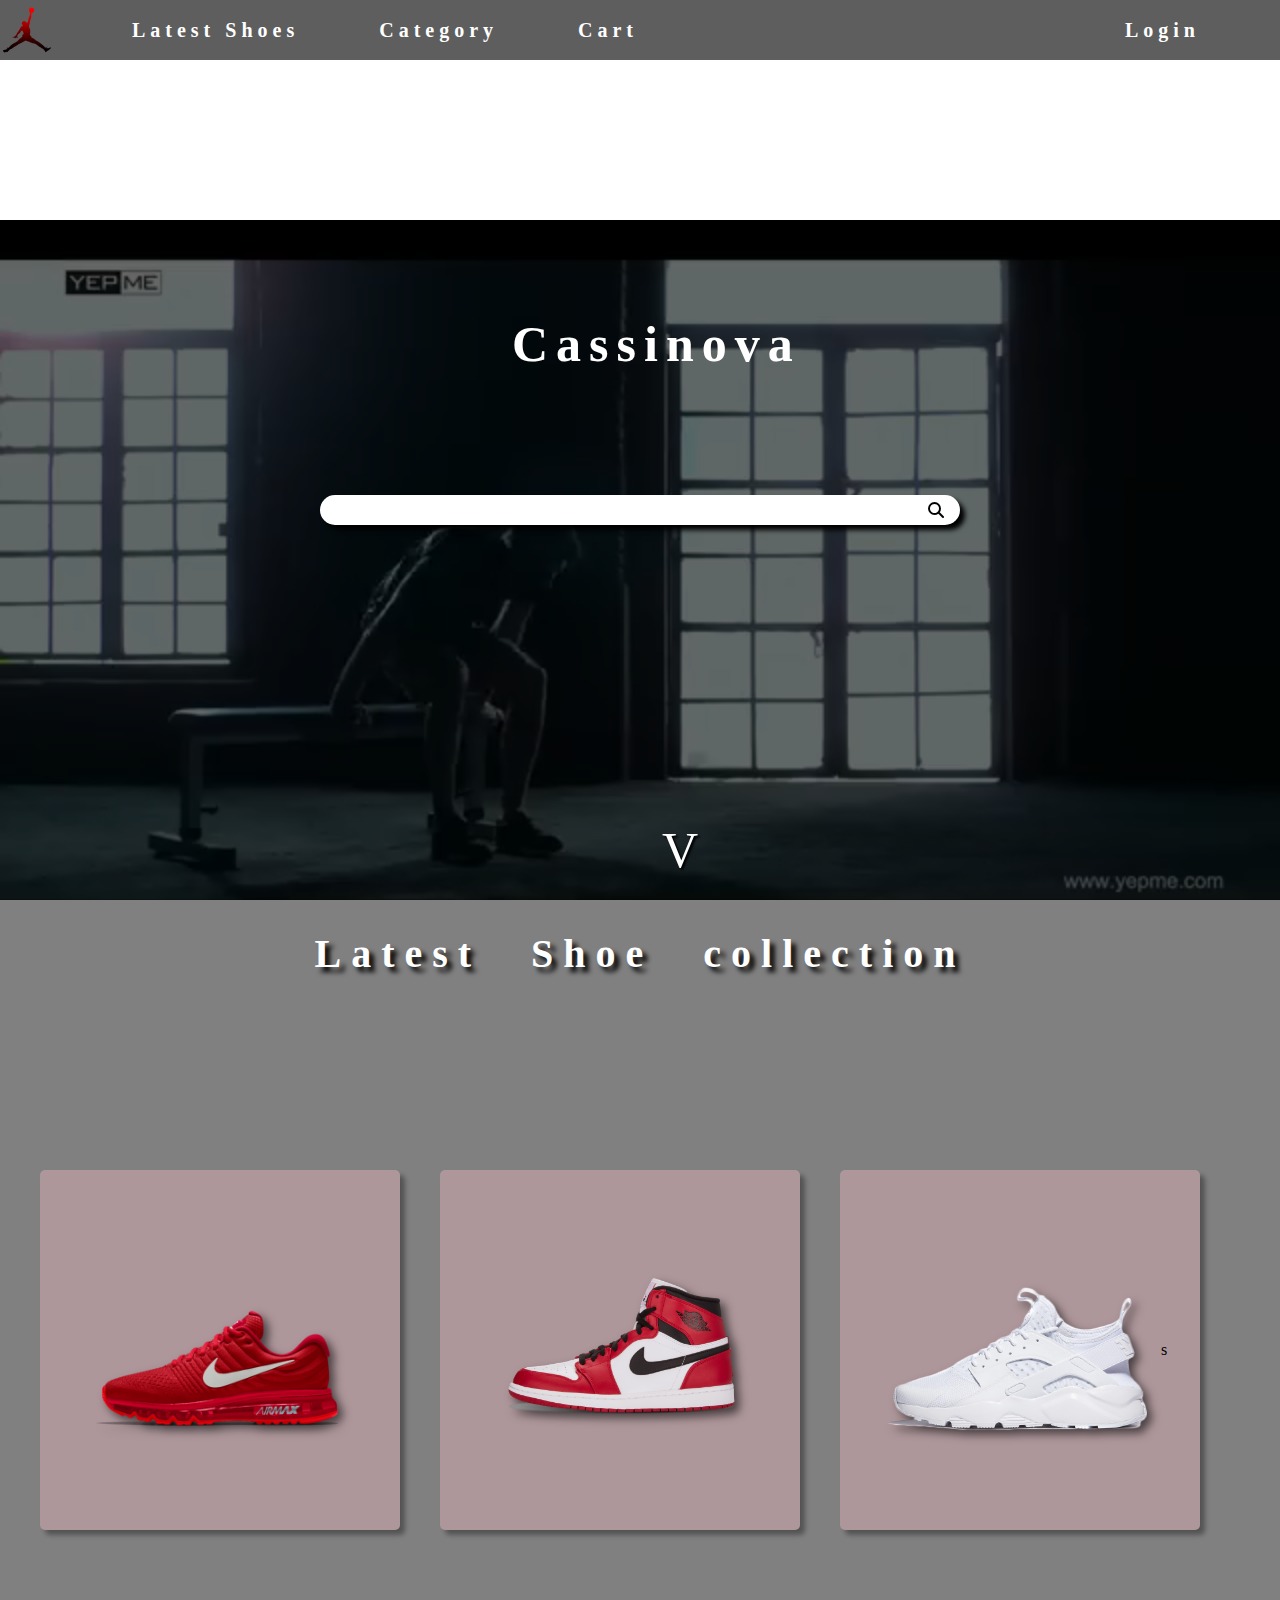
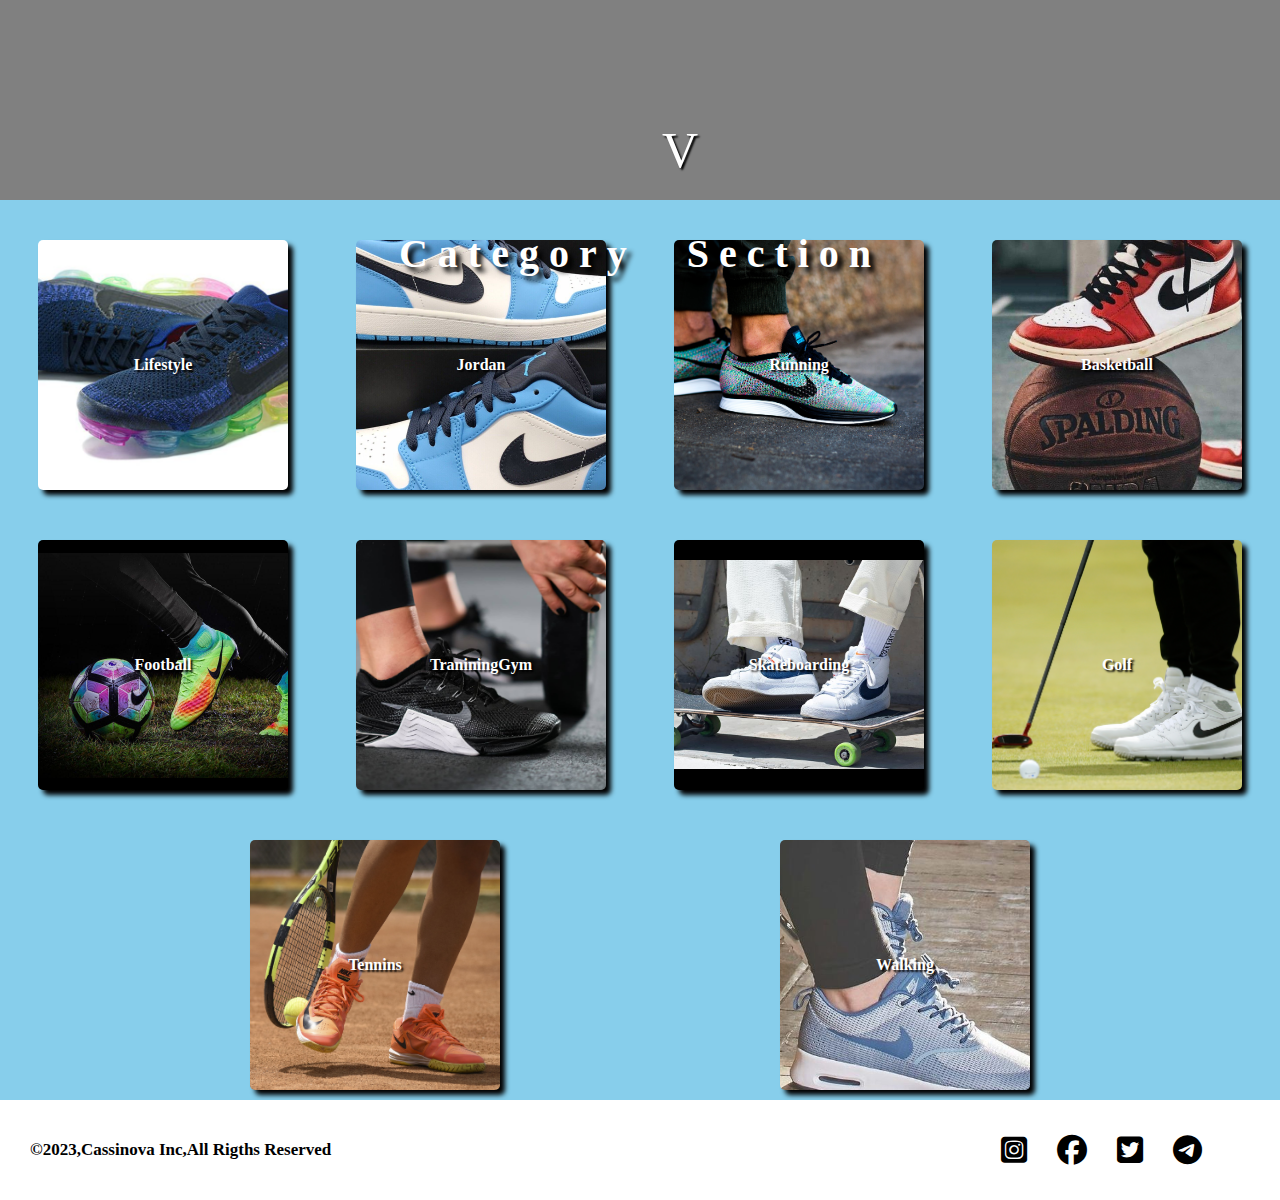
<file: index.html>
<!DOCTYPE html>
<html lang="en">
<head>
    
    <title>shoe store</title>
    <link rel="stylesheet" href="./home.css">
    <link rel="stylesheet" href="https://cdnjs.cloudflare.com/ajax/libs/font-awesome/6.4.0/css/all.min.css">
</head>
<body>
    <header>
        <video id="headervid" src="./asset/video/shoesvideo.mp4" autoplay muted loop></video>
        <div id="navbar">
            <img id="webpagelogo" src="./asset/logos/logo.png" alt="">
            <a href="#latestshoe"><h4>Latest Shoes</h4></a>
            <a href="#Categorysec"><h4>Category</h4></a>
            <h4>Cart</h4>
            <h4 id="login">Login</h4>
        </div>
            <h1 id="pagename">Cassinova</h1>
            <div id="search">
               <input type="text" id="searchid">
               <i class="fa-solid fa-magnifying-glass"></i>
            </div>
            <a href="#latestshoe"> <button id="godown">V</button></a>
    </header>
    <section id="latestshoe">
        <h1 id="Lshead">Latest Shoe collection</h1>
        <div class="shoerot" id="LSshoes1">
            <img class="LSshoe" src="./asset/image/shoes1.png" alt="">
            <h1 class="LSname">Nike Jordan 1323</h1>
            <p class="LSpara">Lorem ipsum dolor sit amet.</p>
            <h2 class="money">Rs.1000/-</h2>
            <button class="Lsbut">Buy</button>
        </div>
        <div class="shoerot" id="LSshoes2">
            <img class="LSshoe" src="./asset/image/shoes2.png" alt="">
            <h1 class="LSname">Nike Jordan 1731</h1>
            <p class="LSpara">Lorem ipsum dolor sit amet.</p>
            <h2 class="money">Rs.2500/-</h2>
            <button class="Lsbut">Buy</button>
        </div>
        <div class="shoerot" id="LSshoes3">
            <img class="LSshoe" src="./asset/image/shoes3.png" alt="">
            <h1 class="LSname">Nike Jordan 3117</h1>
            <p class="LSpara">Lorem ipsum dolor sit amet.</p>s
            <h2 class="money">Rs.7000/-</h2>
            <button class="Lsbut">Buy</button>
        </div>
        <a href="#Categorysec"><button id="godown">V</button></a>
    </section>
    <section id="Categorysec">
      <h1 id="catahead">Category Section</h1>
      <a href="./Lifestyle.html"><div class="catasec" id="Lifestyle">Lifestyle</div></a>
      <a href="./Jordan.html"><div class="catasec" id="Jordan">Jordan</div></a>
      <a href="./running.html"><div class="catasec" id="Running">Running</div></a>
     <a href="./basketballshoes.html"><div class="catasec" id="Basketball">Basketball</div></a> 
      <div class="catasec" id="Football">Football</div>
      <div class="catasec" id="TraningGym">TraniningGym</div>
      <div class="catasec" id="Skateboarding">Skateboarding</div>
      <div class="catasec" id="Golf">Golf</div>
      <div class="catasec" id="Tennins">Tennins</div>
      <div class="catasec" id="Walking">Walking</div>
    </section>
    <footer>
        <span id="copyrt">&copy;2023,Cassinova Inc,All Rigths Reserved</span>
        <i class="fa-brands fa-square-instagram"></i>
        <i class="fa-brands fa-facebook"></i>
        <i class="fa-brands fa-square-twitter"></i>
        <i class="fa-brands fa-telegram"></i>
    </footer>
</body>
</html>
</file>
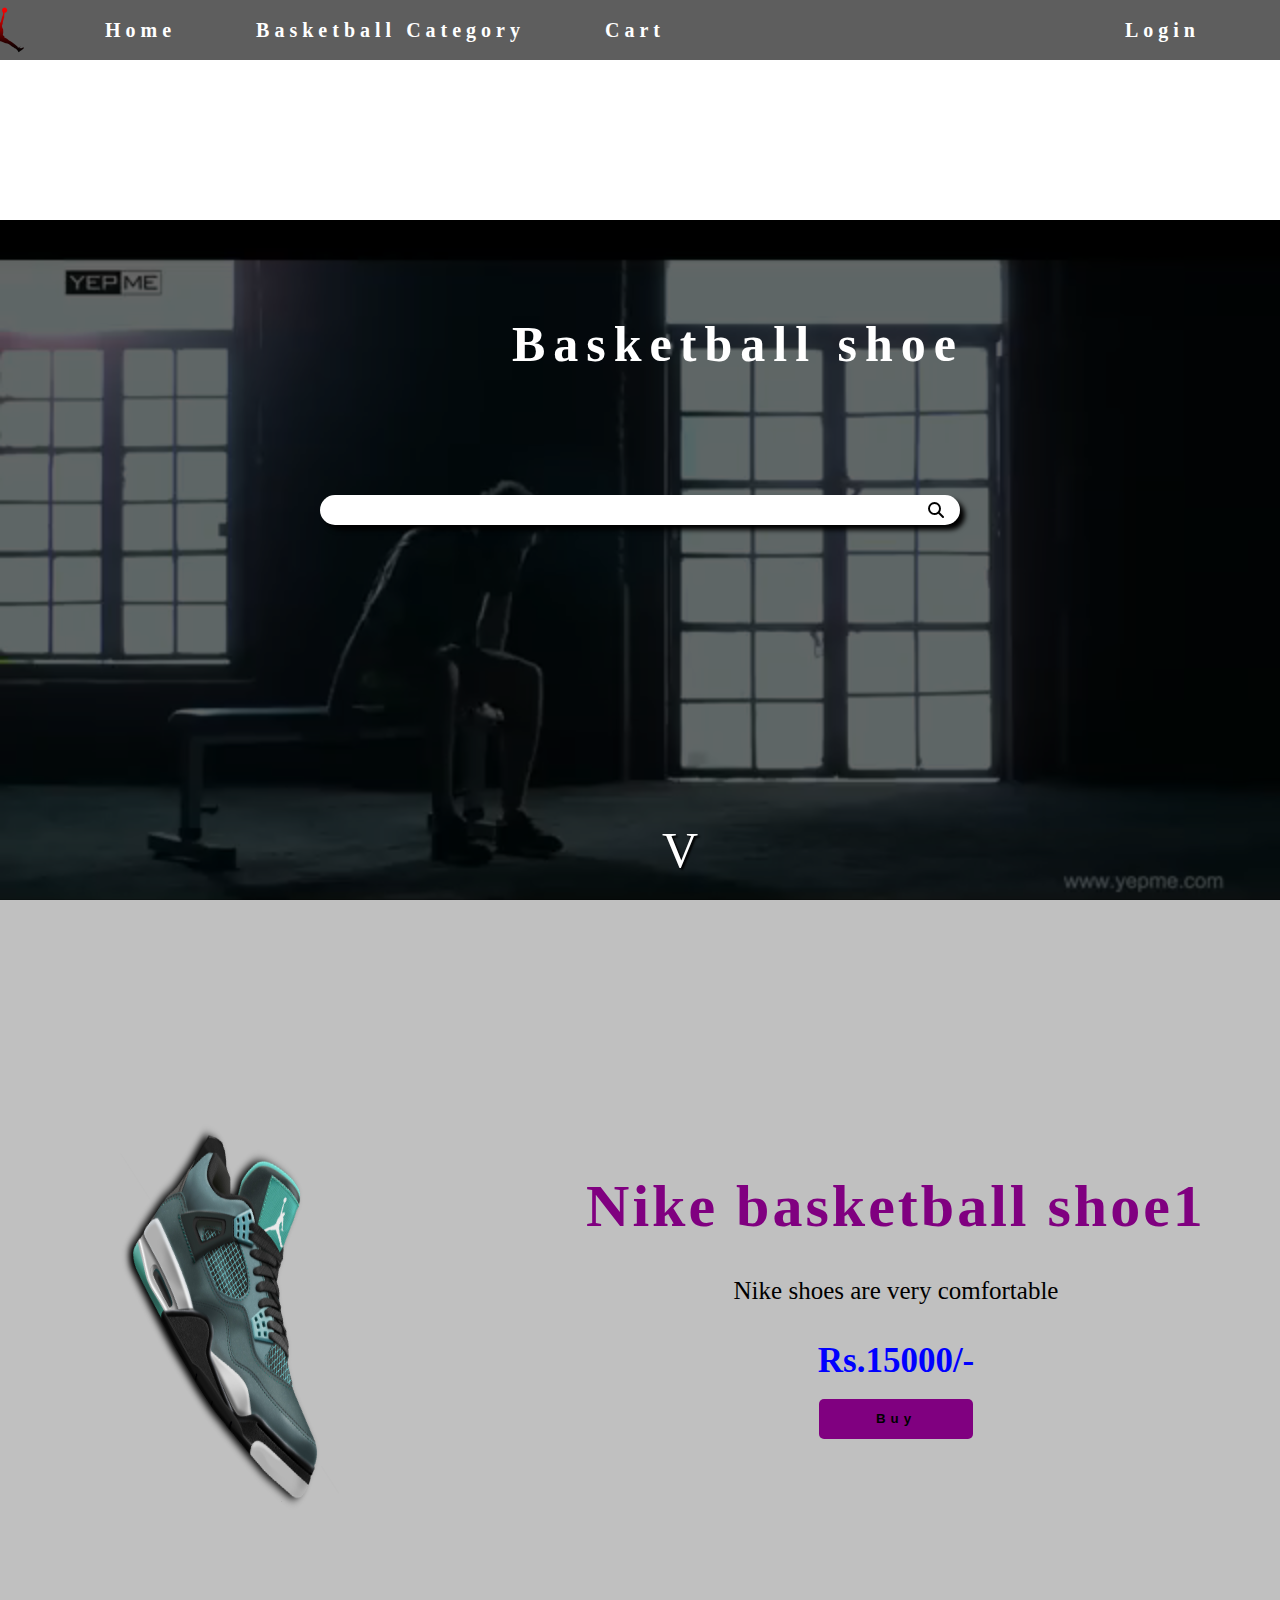
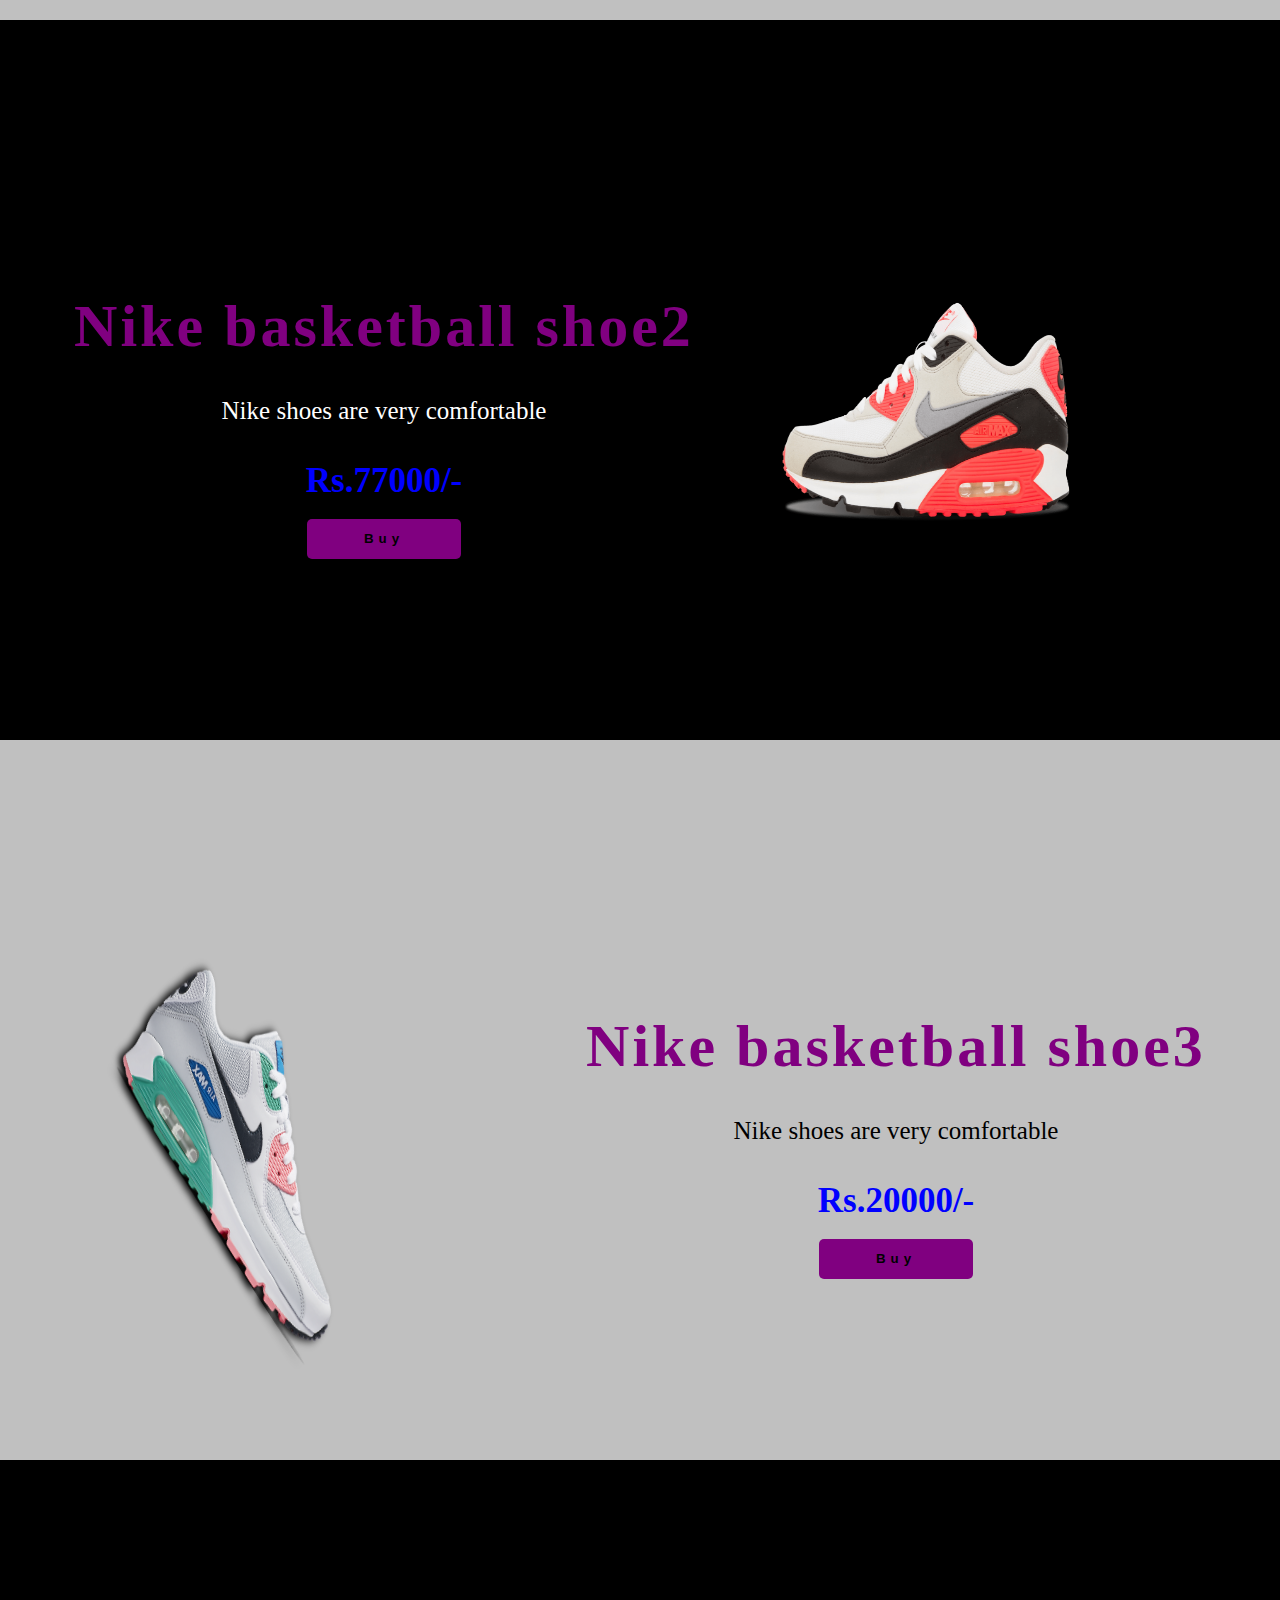
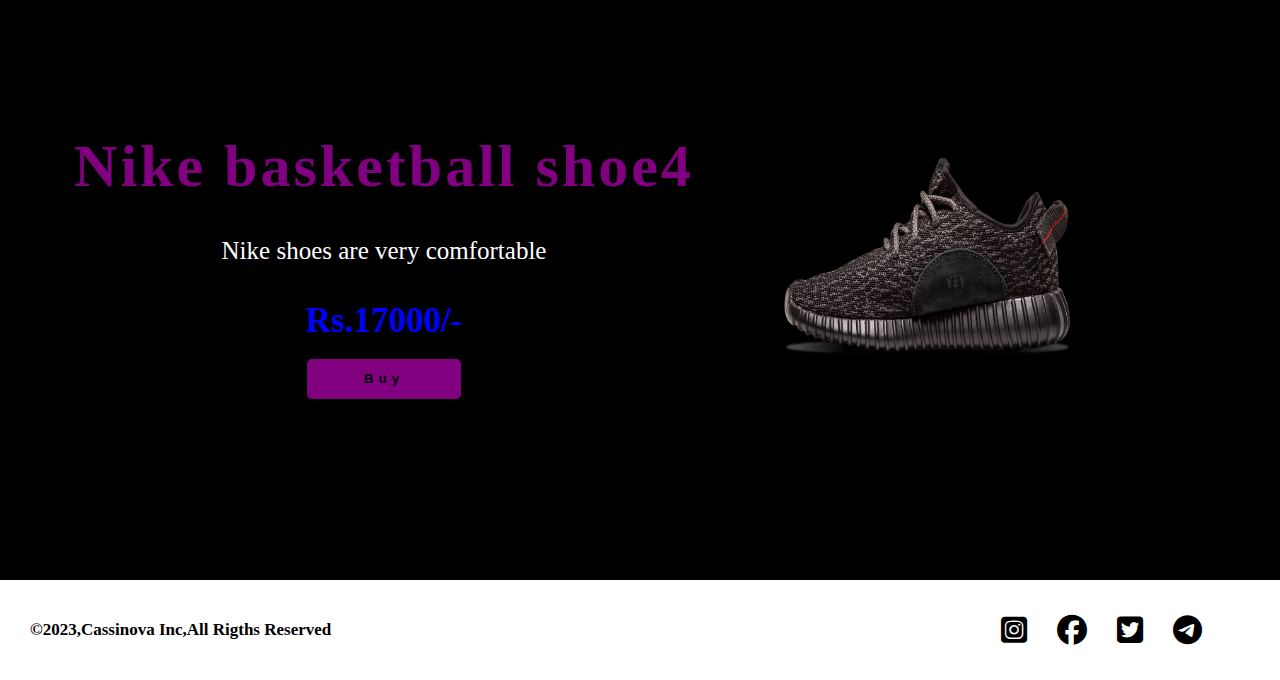
<file: basketballshoes.html>
<!DOCTYPE html>
<html lang="en">
<head>
    
    <title>Basketball shoes</title>
    <link rel="stylesheet" href="./basketballshoes.css">
    <link rel="stylesheet" href="./home.css">
    <link rel="stylesheet" href="https://cdnjs.cloudflare.com/ajax/libs/font-awesome/6.4.0/css/all.min.css">
</head>
<body>
    <header> <video id="headervid" src="./asset/video/shoesvideo.mp4" autoplay muted loop></video>
        <div id="navbar">
            <img id="webpagelogo" src="./asset/logos/logo.png" alt="">
            <a href="./index.html"><h4>Home</h4></a>
            <a href="#leftshoesec"><h4>Basketball Category</h4></a>
            <h4>Cart</h4>
            <h4 id="login">Login</h4>
        </div> 
        <h1 id="pagename">Basketball shoe</h1>
        <div id="search">
            <input type="text" id="searchid">
            <i class="fa-solid fa-magnifying-glass"></i>
        </div>
        <a href="#leftshoesec"><button id="godown">V</button></a>
    </header>
    <section id="Basketballsec">
        <section id="leftshoesec">
            <img class="shoeimg" src="./asset/image/basketball1.png" alt="">
            <div id="spec">
                <h1 class="shoename">Nike basketball shoe1</h1><br><br>
                <p class="shoepara"> Nike shoes are very comfortable</p><br><br>
                <h2 class="shoeprize">Rs.15000/-</h2><br>
                <input class="button" type="button" value="Buy">
            </div>
        </section>
        <section id="rightshoesec" class="jor">
            
            <div id="spec">
                <h1 class="shoename">Nike basketball shoe2</h1><br><br>
                <p class="shoepara" id="rightpara"> Nike shoes are very comfortable</p><br><br>
                <h2 class="shoeprize">Rs.77000/-</h2><br>
                <input class="button" type="button" value="Buy">
            </div>
            <img class="shoeimg" src="./asset/image/bas2.png" id="rightshoe1">
        </section>
        <section id="leftshoesec2" class="jor">
            <img class="shoeimg" src="./asset/image/bas3.png" alt="">
            <div id="spec">
                <h1 class="shoename">Nike basketball shoe3</h1><br><br>
                <p class="shoepara"> Nike shoes are very comfortable</p><br><br>
                <h2 class="shoeprize">Rs.20000/-</h2><br>
                <input class="button" type="button" value="Buy">
            </div>
        </section>
        <section id="rightshoesec2" class="jor">
            
            <div id="spec">
                <h1 class="shoename">Nike basketball shoe4</h1><br><br>
                <p class="shoepara" id="rightpara"> Nike shoes are very comfortable</p><br><br>
                <h2 class="shoeprize">Rs.17000/-</h2><br>
                <input class="button" type="button" value="Buy">
            </div>
            <img class="shoeimg" src="./asset/image/bas4.png" id="rightshoe1">
        </section>
    </section>
    <footer>
        <span id="copyrt">&copy;2023,Cassinova Inc,All Rigths Reserved</span>
        <i class="fa-brands fa-square-instagram"></i>
        <i class="fa-brands fa-facebook"></i>
        <i class="fa-brands fa-square-twitter"></i>
        <i class="fa-brands fa-telegram"></i>
    </footer>
</body>
</html>
</file>
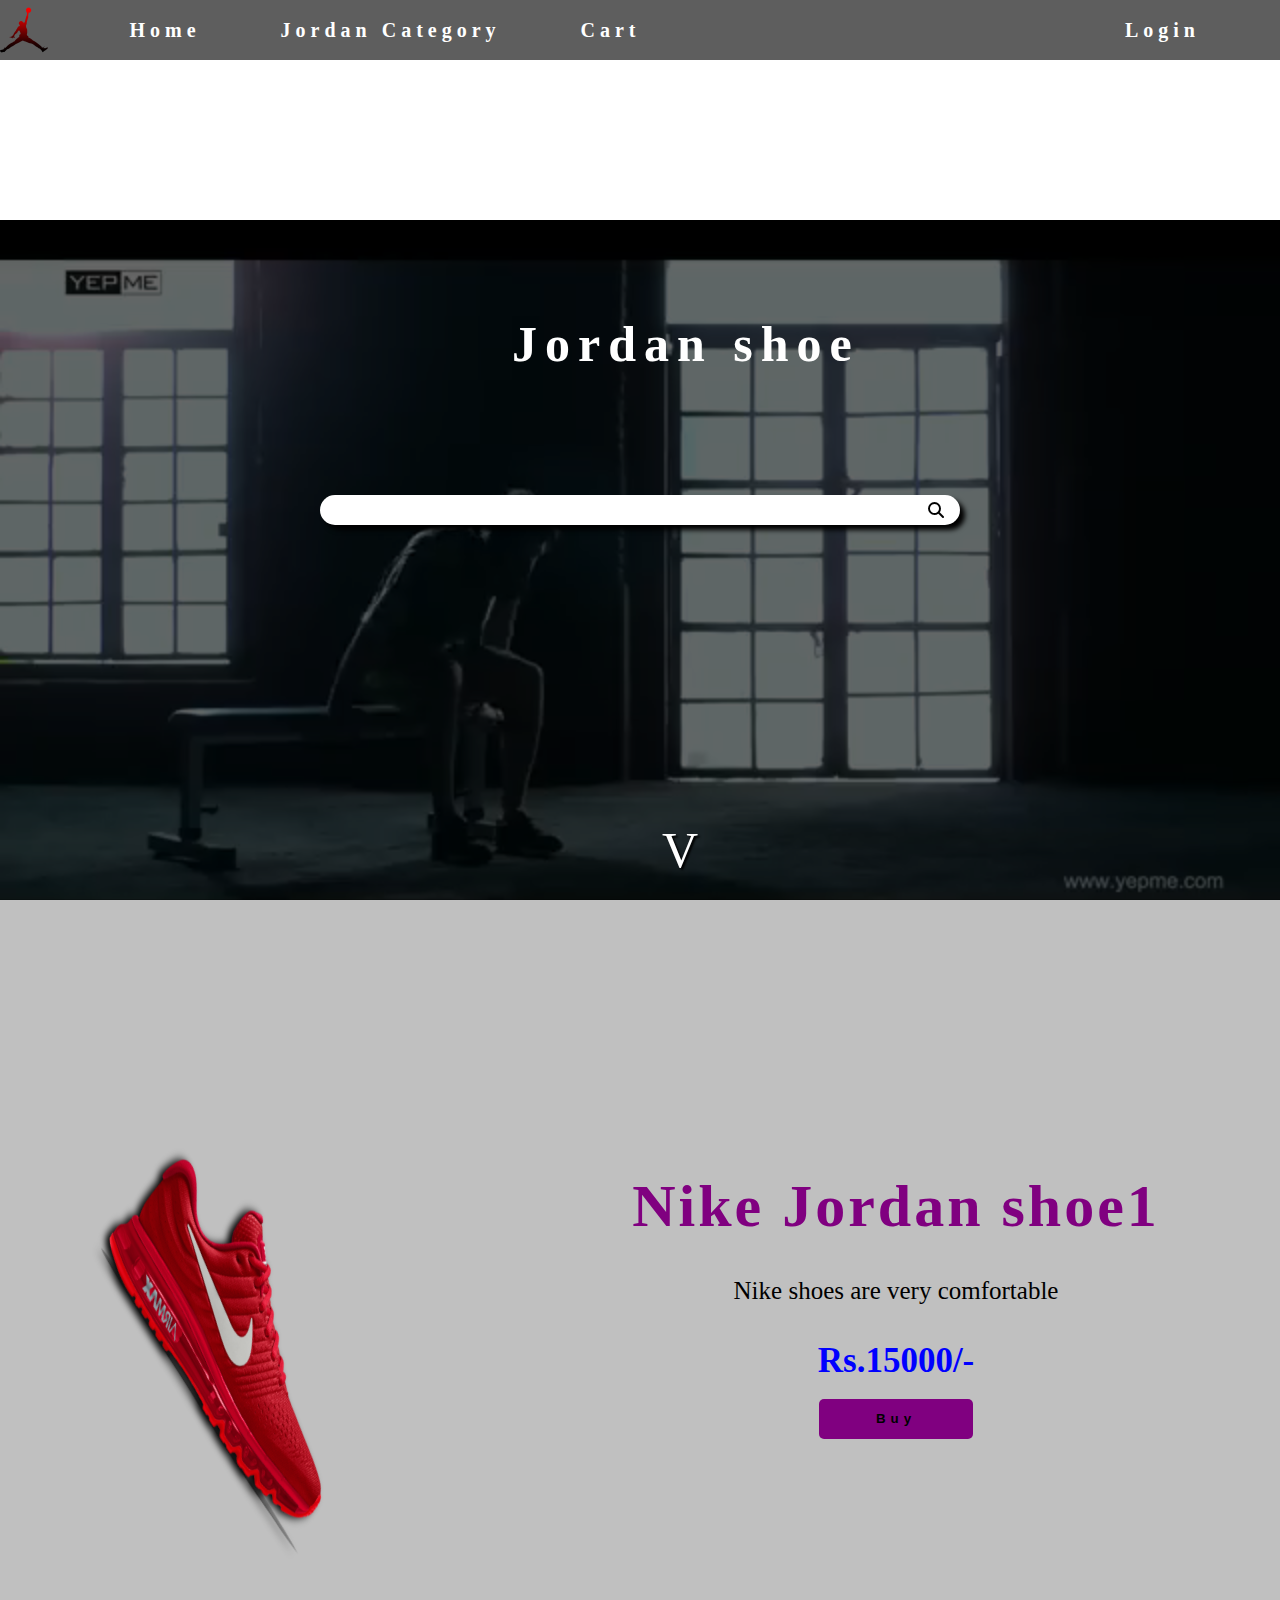
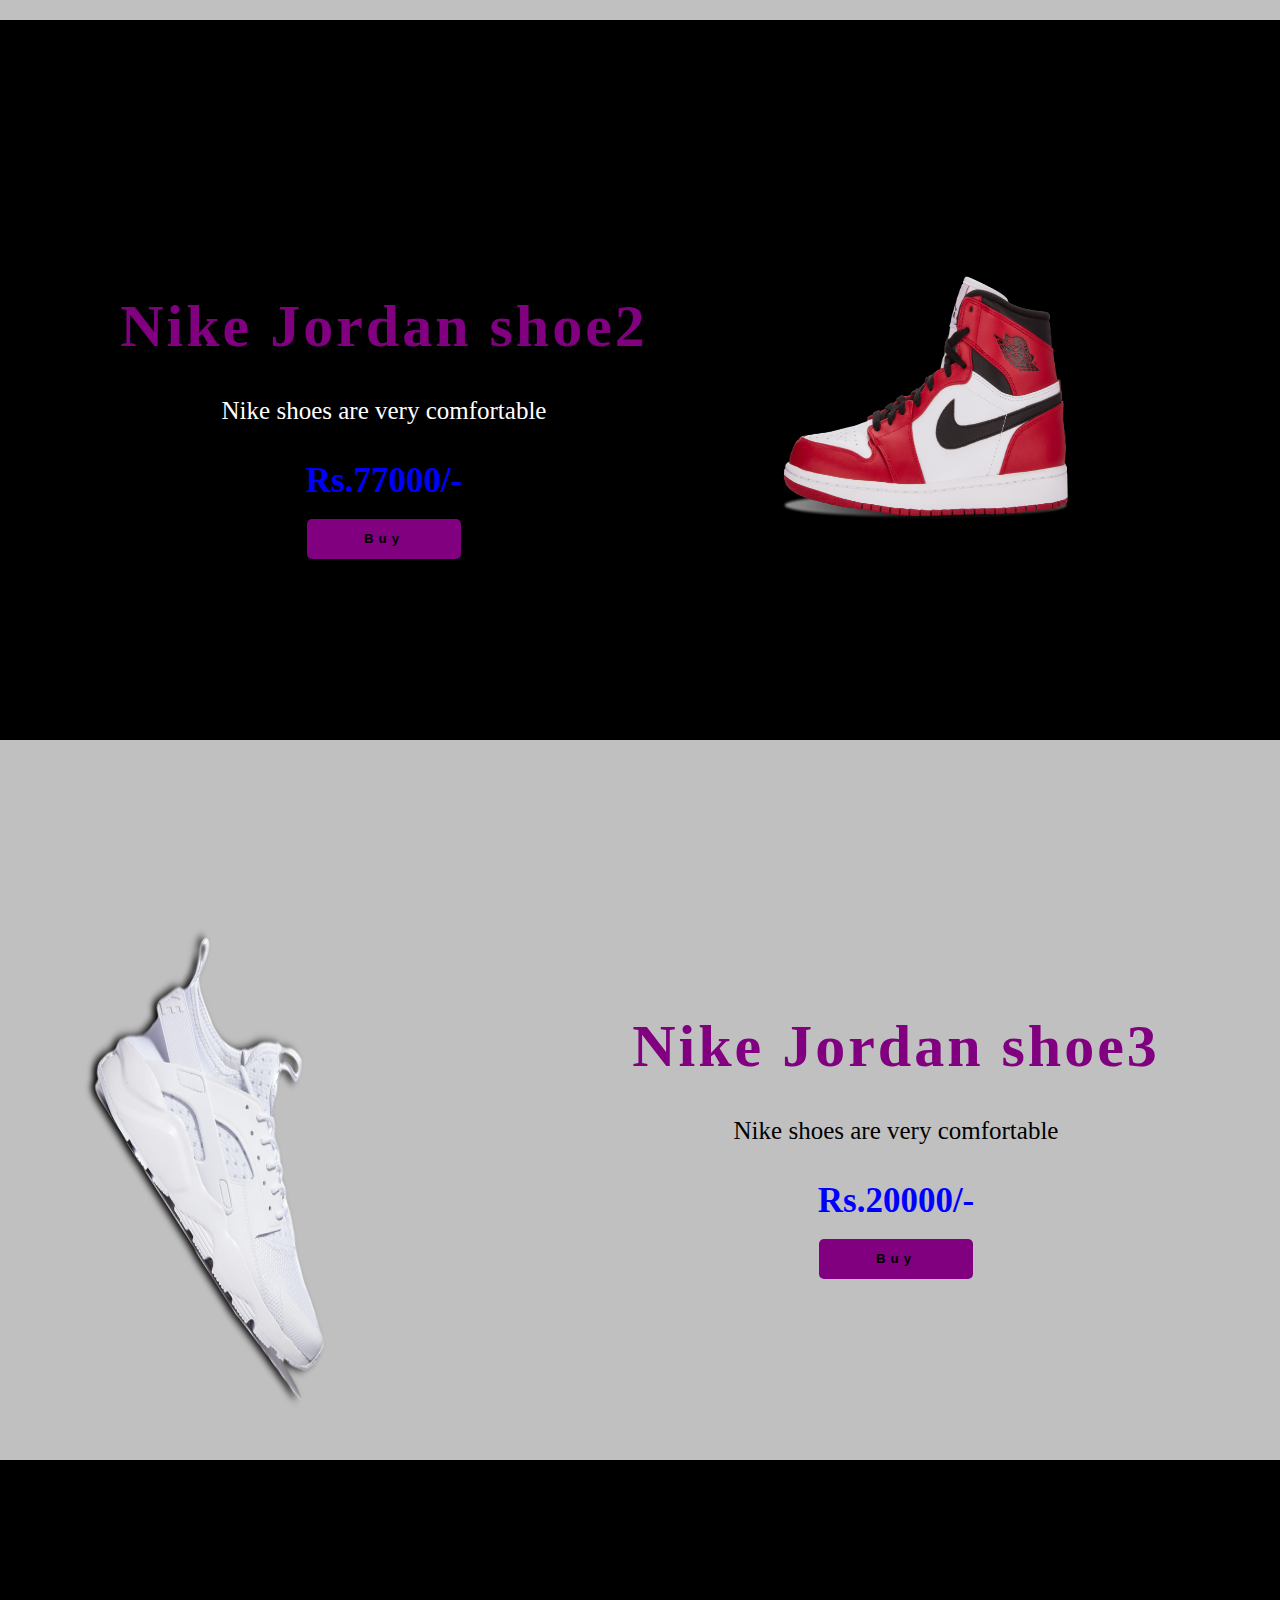
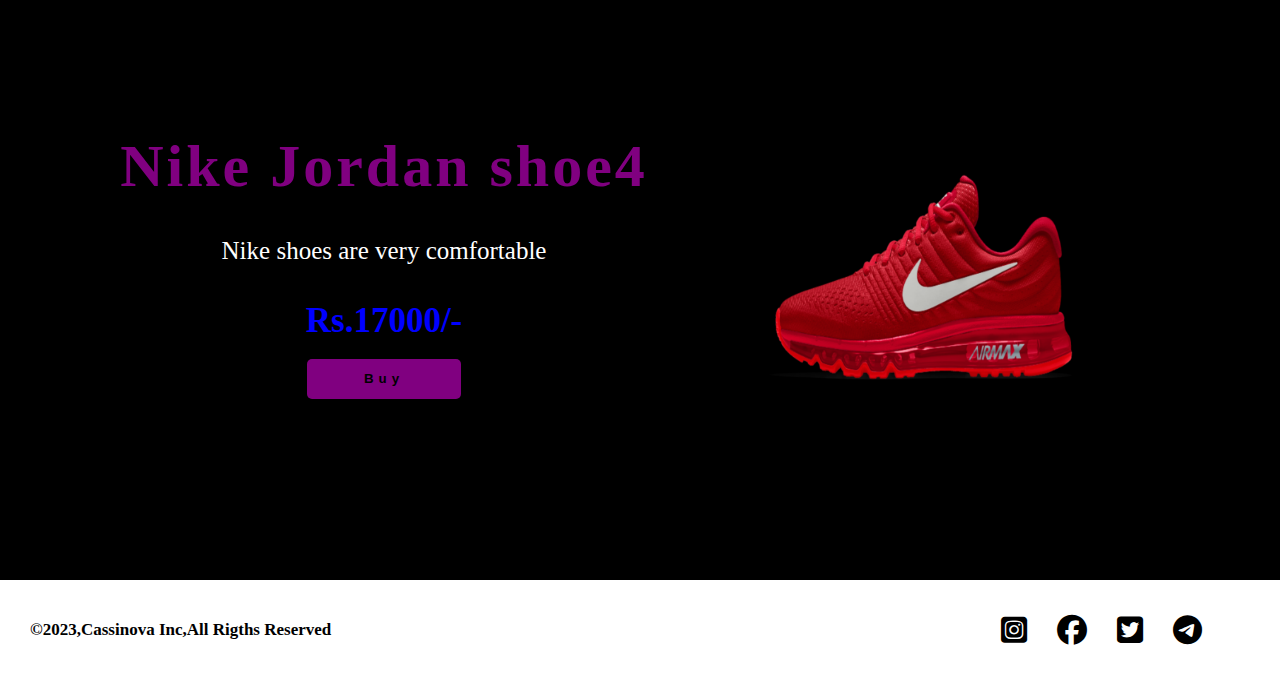
<file: Jordan.html>
<!DOCTYPE html>
<html lang="en">
<head>
    
    <title>Jordan cata</title>
    <link rel="stylesheet" href="./Jordan.css">
    <link rel="stylesheet" href="./home.css">
    <link rel="stylesheet" href="https://cdnjs.cloudflare.com/ajax/libs/font-awesome/6.4.0/css/all.min.css">
</head>
<body>
    <header> <video id="headervid" src="./asset/video/shoesvideo.mp4" autoplay muted loop></video>
        <div id="navbar">
            <img id="webpagelogo" src="./asset/logos/logo.png" alt="">
            <a href="./index.html"><h4>Home</h4></a>
            <a href="#leftshoesec"><h4>Jordan Category</h4></a>
            <h4>Cart</h4>
            <h4 id="login">Login</h4>
        </div>
        <h1 id="pagename">Jordan shoe</h1>
        <div id="search">
            <input type="text" id="searchid">
            <i class="fa-solid fa-magnifying-glass"></i>
        </div>
        <a href="#leftshoesec"><button id="godown">V</button></a>
    </header>
    <section id="Jordansec">
        <section id="leftshoesec">
            <img class="shoeimg" src="./asset/image/shoes1.png" alt="">
            <div id="spec">
                <h1 class="shoename">Nike Jordan shoe1</h1><br><br>
                <p class="shoepara"> Nike shoes are very comfortable</p><br><br>
                <h2 class="shoeprize">Rs.15000/-</h2><br>
                <input class="button" type="button" value="Buy">
            </div>
        </section>
        <section id="rightshoesec" class="jor">
            
            <div id="spec">
                <h1 class="shoename">Nike Jordan shoe2</h1><br><br>
                <p class="shoepara" id="rightpara"> Nike shoes are very comfortable</p><br><br>
                <h2 class="shoeprize">Rs.77000/-</h2><br>
                <input class="button" type="button" value="Buy">
            </div>
            <img class="shoeimg" src="./asset/image/shoes2.png" id="rightshoe1">
        </section>
        <section id="leftshoesec2" class="jor">
            <img class="shoeimg" src="./asset/image/shoes3.png" alt="">
            <div id="spec">
                <h1 class="shoename">Nike Jordan shoe3</h1><br><br>
                <p class="shoepara"> Nike shoes are very comfortable</p><br><br>
                <h2 class="shoeprize">Rs.20000/-</h2><br>
                <input class="button" type="button" value="Buy">
            </div>
        </section>
        <section id="rightshoesec2" class="jor">
            
            <div id="spec">
                <h1 class="shoename">Nike Jordan shoe4</h1><br><br>
                <p class="shoepara" id="rightpara"> Nike shoes are very comfortable</p><br><br>
                <h2 class="shoeprize">Rs.17000/-</h2><br>
                <input class="button" type="button" value="Buy">
            </div>
            <img class="shoeimg" src="./asset/image/shoes1.png" id="rightshoe1">
        </section>
    </section>
    <footer>
        <span id="copyrt">&copy;2023,Cassinova Inc,All Rigths Reserved</span>
        <i class="fa-brands fa-square-instagram"></i>
        <i class="fa-brands fa-facebook"></i>
        <i class="fa-brands fa-square-twitter"></i>
        <i class="fa-brands fa-telegram"></i>
    </footer>
</body>
</html>
</file>
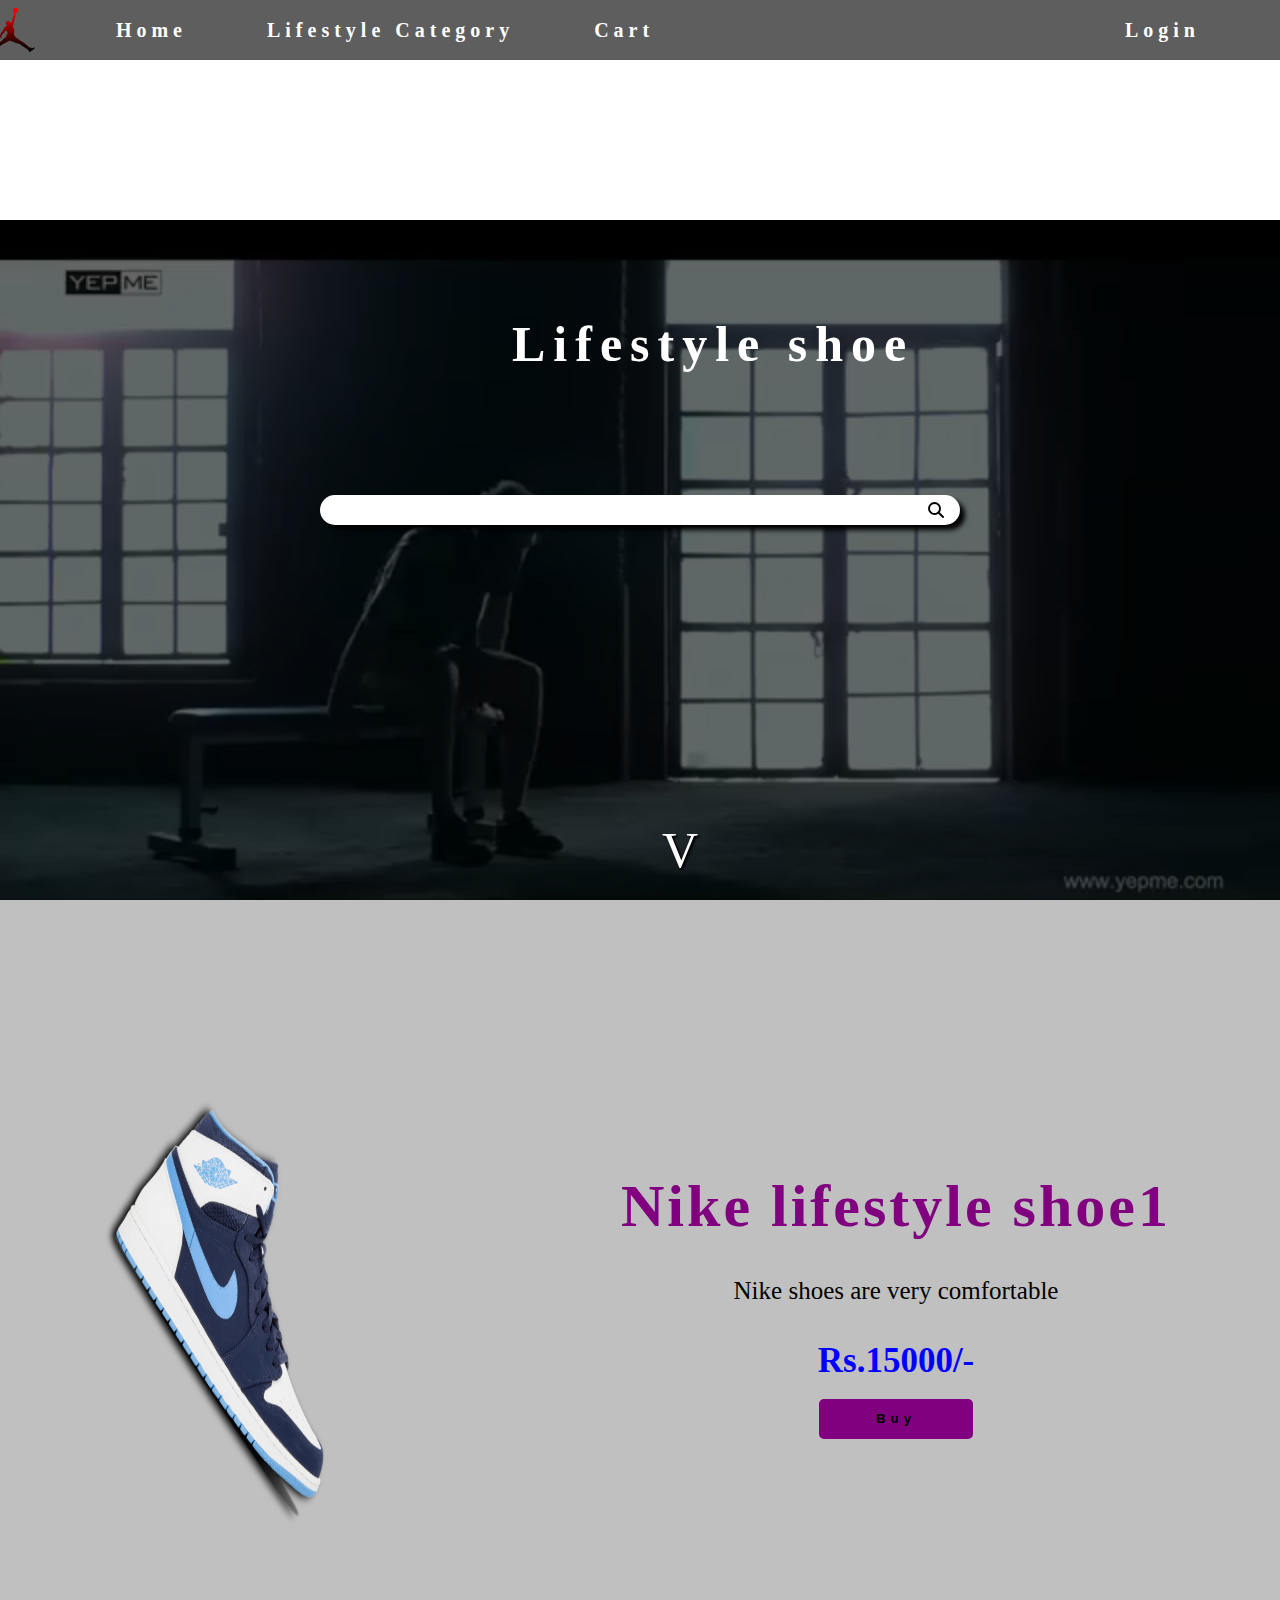
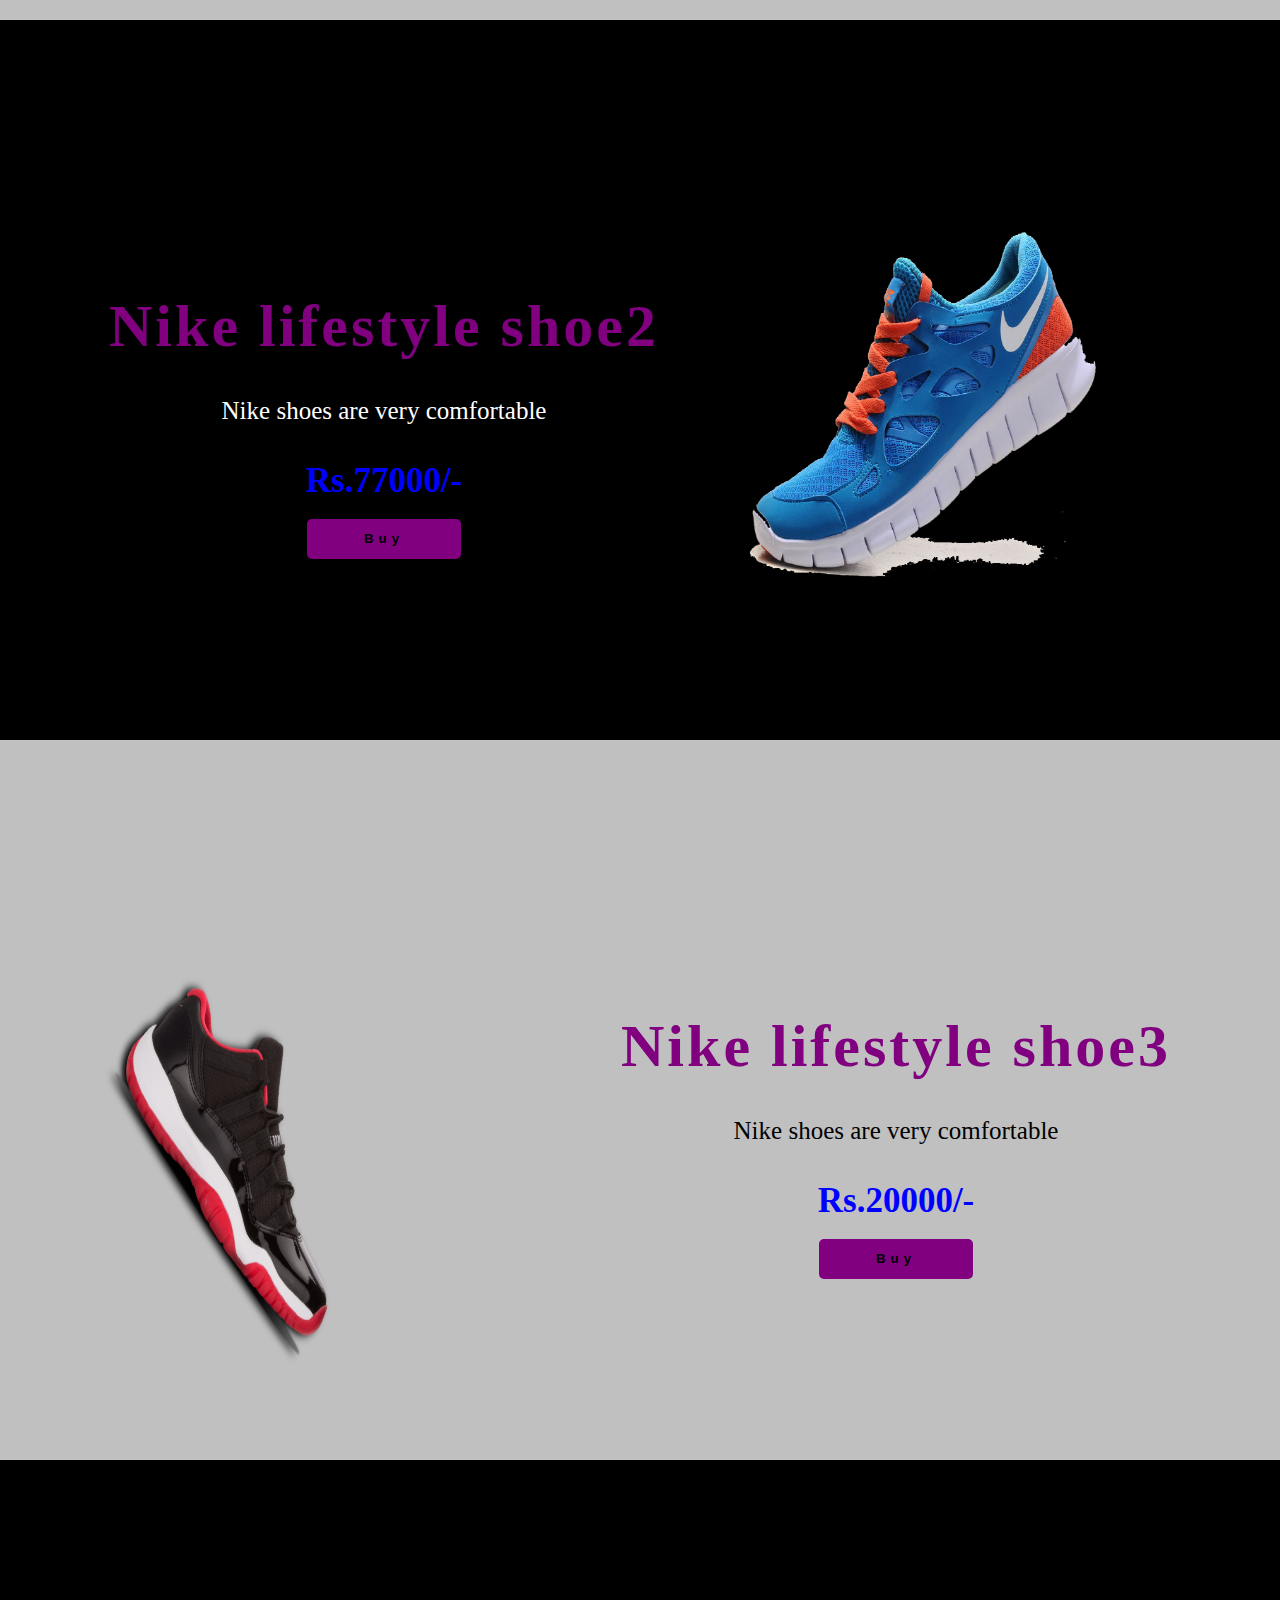
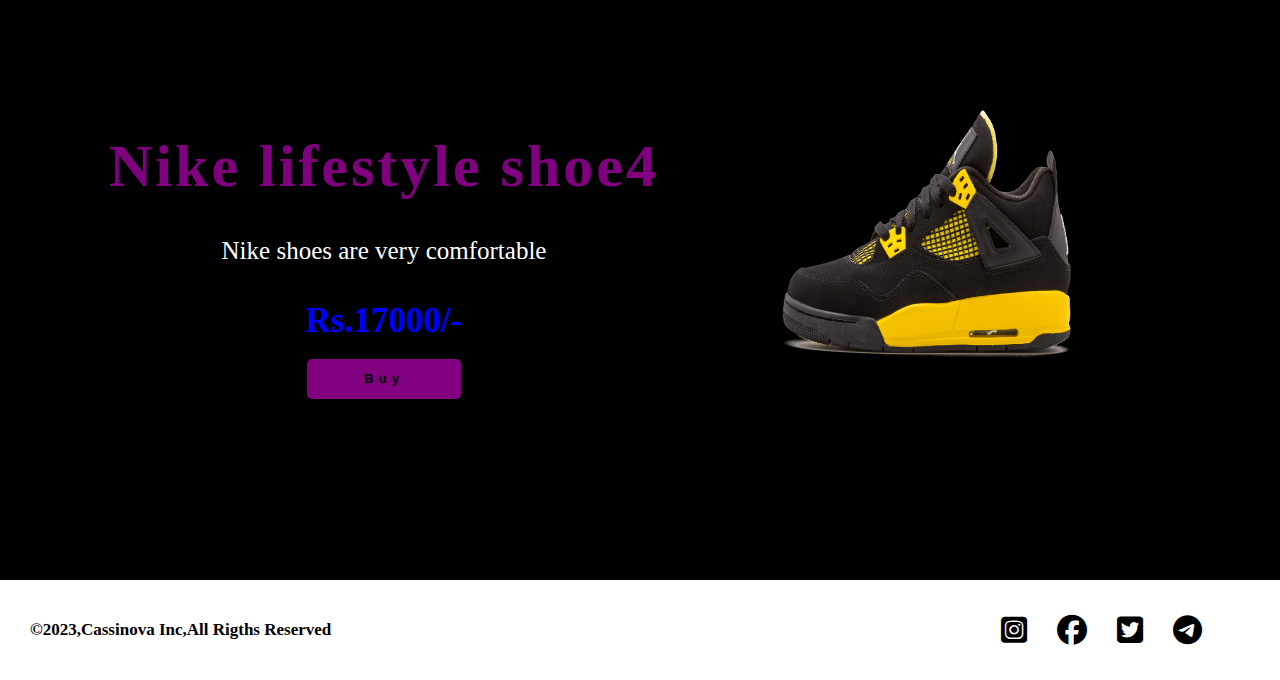
<file: Lifestyle.html>
<!DOCTYPE html>
<html lang="en">
<head>
    
    <title>Lifestyle cata</title>
    <link rel="stylesheet" href="./lifestyle.css">
    <link rel="stylesheet" href="./home.css">
    <link rel="stylesheet" href="https://cdnjs.cloudflare.com/ajax/libs/font-awesome/6.4.0/css/all.min.css">
</head>
<body>
    <header> <video id="headervid" src="./asset/video/shoesvideo.mp4" autoplay muted loop></video>
        <div id="navbar">
            <img id="webpagelogo" src="./asset/logos/logo.png" alt="">
            <a href="./index.html"><h4>Home</h4></a>
            <a href="#leftshoesec"><h4>Lifestyle Category</h4></a>
            <h4>Cart</h4>
            <h4 id="login">Login</h4>
        </div> 
        <h1 id="pagename">Lifestyle shoe</h1>
        <div id="search">
            <input type="text" id="searchid">
            <i class="fa-solid fa-magnifying-glass"></i>
        </div>
        <a href="#leftshoesec"><button id="godown">V</button></a>
    </header>
    <section id="Lifestylesec">
        <section id="leftshoesec">
            <img class="shoeimg" src="./asset/image/nike2.png" alt="">
            <div id="spec">
                <h1 class="shoename">Nike lifestyle shoe1</h1><br><br>
                <p class="shoepara"> Nike shoes are very comfortable</p><br><br>
                <h2 class="shoeprize">Rs.15000/-</h2><br>
                <input class="button" type="button" value="Buy">
            </div>
        </section>
        <section id="rightshoesec" class="jor">
            
            <div id="spec">
                <h1 class="shoename">Nike lifestyle shoe2</h1><br><br>
                <p class="shoepara" id="rightpara"> Nike shoes are very comfortable</p><br><br>
                <h2 class="shoeprize">Rs.77000/-</h2><br>
                <input class="button" type="button" value="Buy">
            </div>
            <img class="shoeimg" src="./asset/image/nike3.png" id="rightshoe1">
        </section>
        <section id="leftshoesec2" class="jor">
            <img class="shoeimg" src="./asset/image/nike4.png" alt="">
            <div id="spec">
                <h1 class="shoename">Nike lifestyle shoe3</h1><br><br>
                <p class="shoepara"> Nike shoes are very comfortable</p><br><br>
                <h2 class="shoeprize">Rs.20000/-</h2><br>
                <input class="button" type="button" value="Buy">
            </div>
        </section>
        <section id="rightshoesec2" class="jor">
            
            <div id="spec">
                <h1 class="shoename">Nike lifestyle shoe4</h1><br><br>
                <p class="shoepara" id="rightpara"> Nike shoes are very comfortable</p><br><br>
                <h2 class="shoeprize">Rs.17000/-</h2><br>
                <input class="button" type="button" value="Buy">
            </div>
            <img class="shoeimg" src="./asset/image/nike5.png" id="rightshoe1">
        </section>
    </section>
    <footer>
        <span id="copyrt">&copy;2023,Cassinova Inc,All Rigths Reserved</span>
        <i class="fa-brands fa-square-instagram"></i>
        <i class="fa-brands fa-facebook"></i>
        <i class="fa-brands fa-square-twitter"></i>
        <i class="fa-brands fa-telegram"></i>
    </footer>
</body>
</html>
</file>
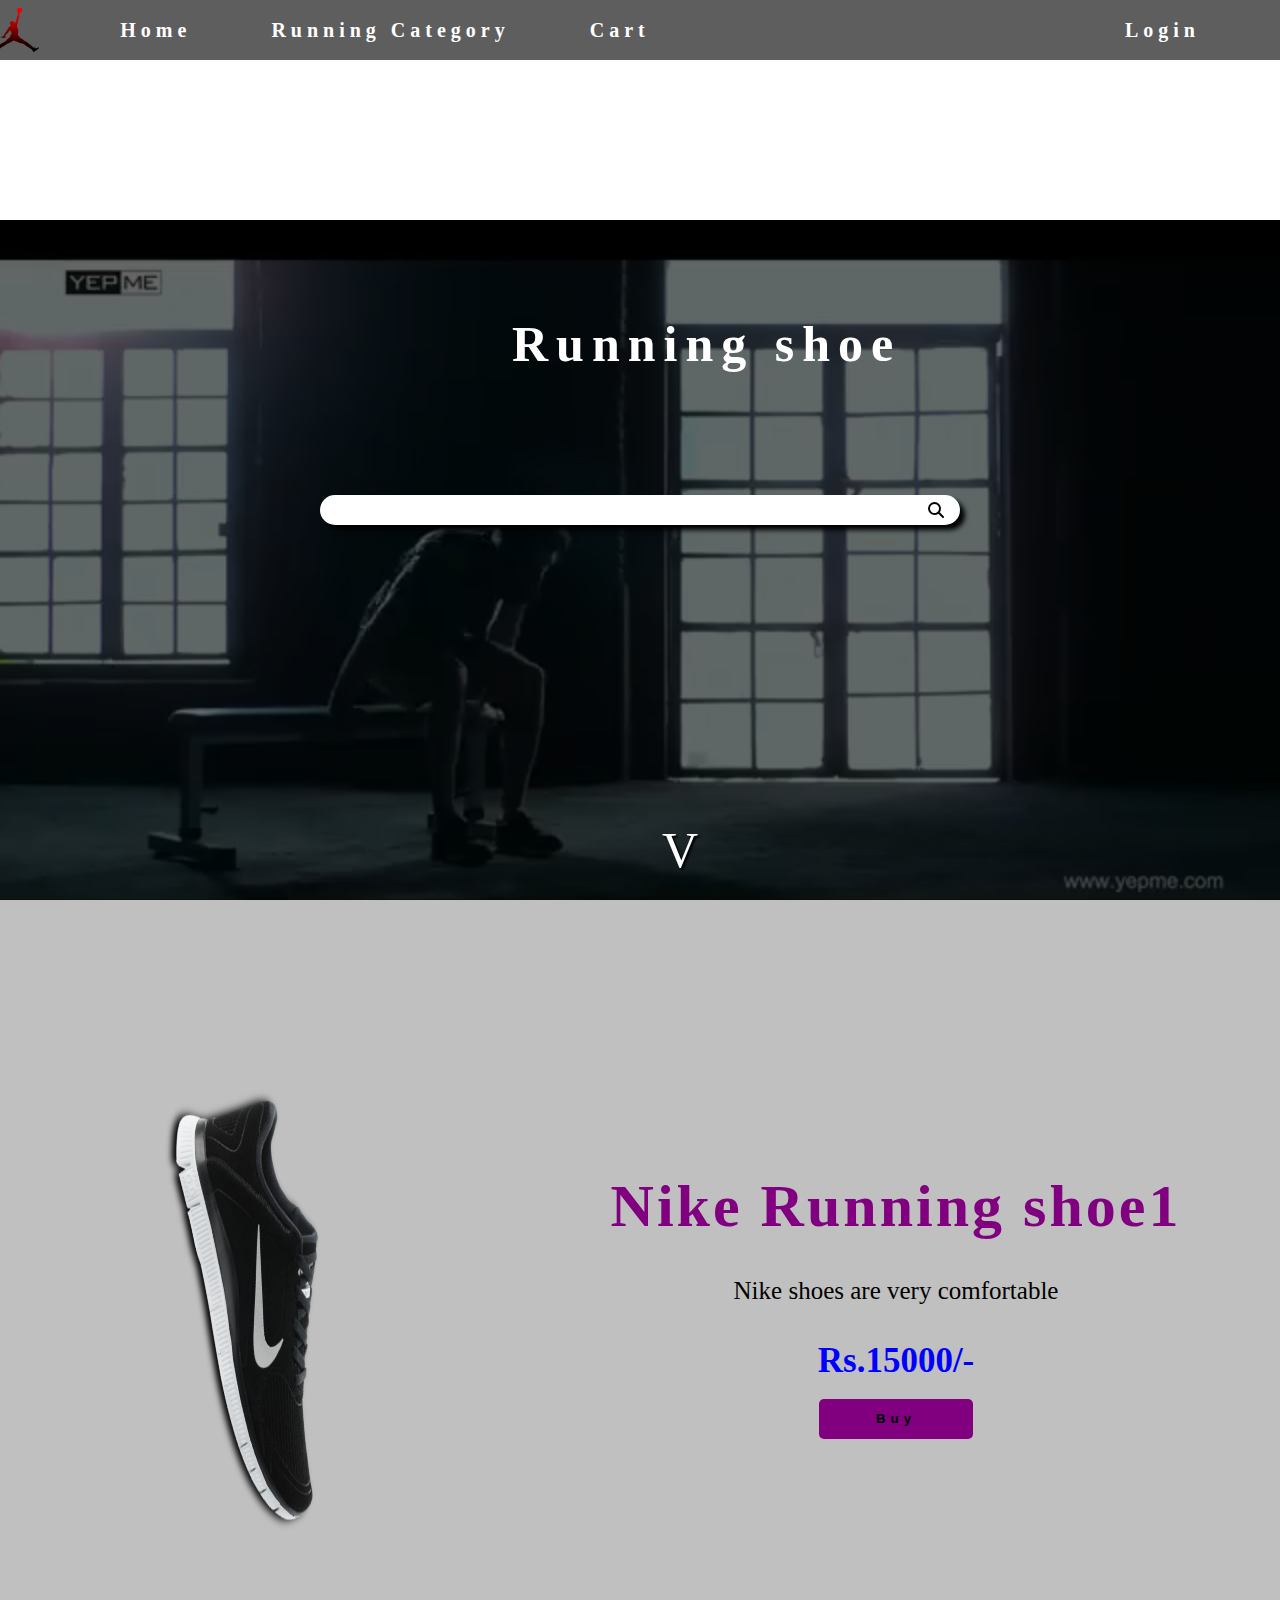
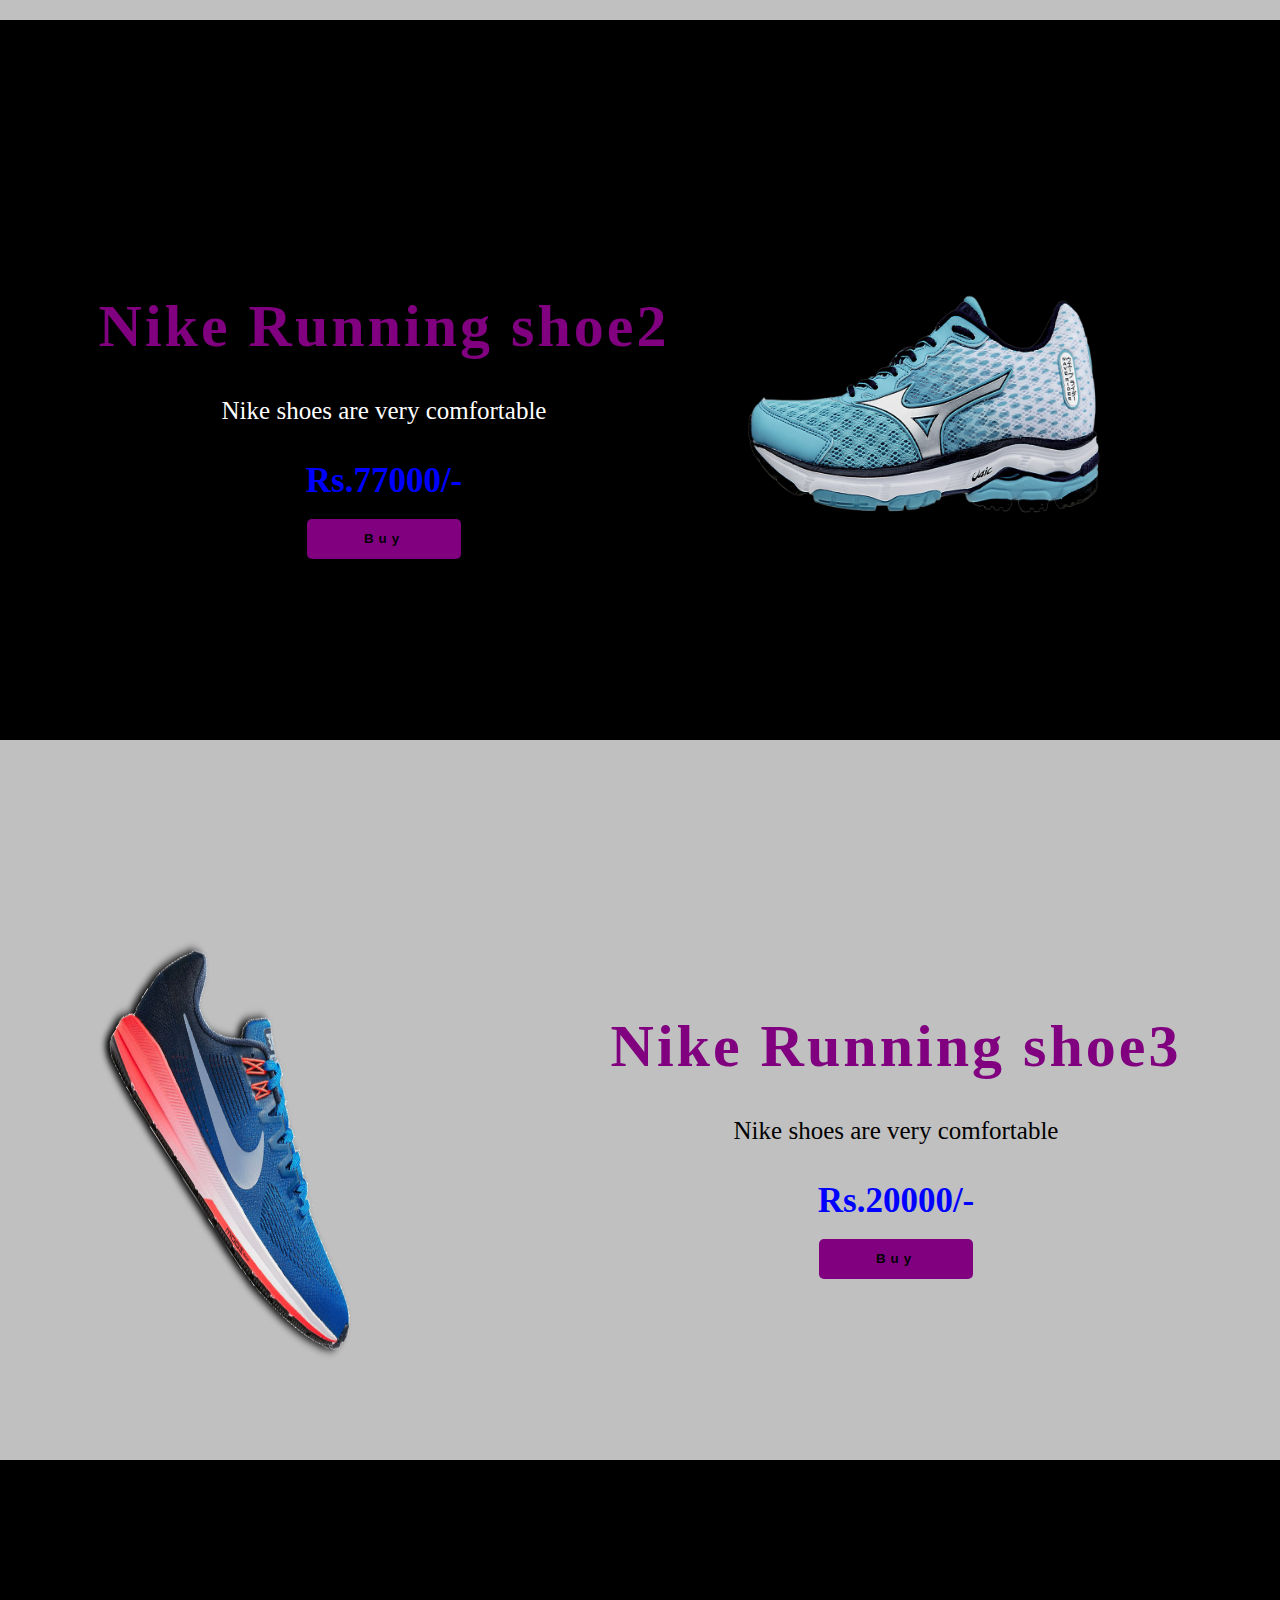
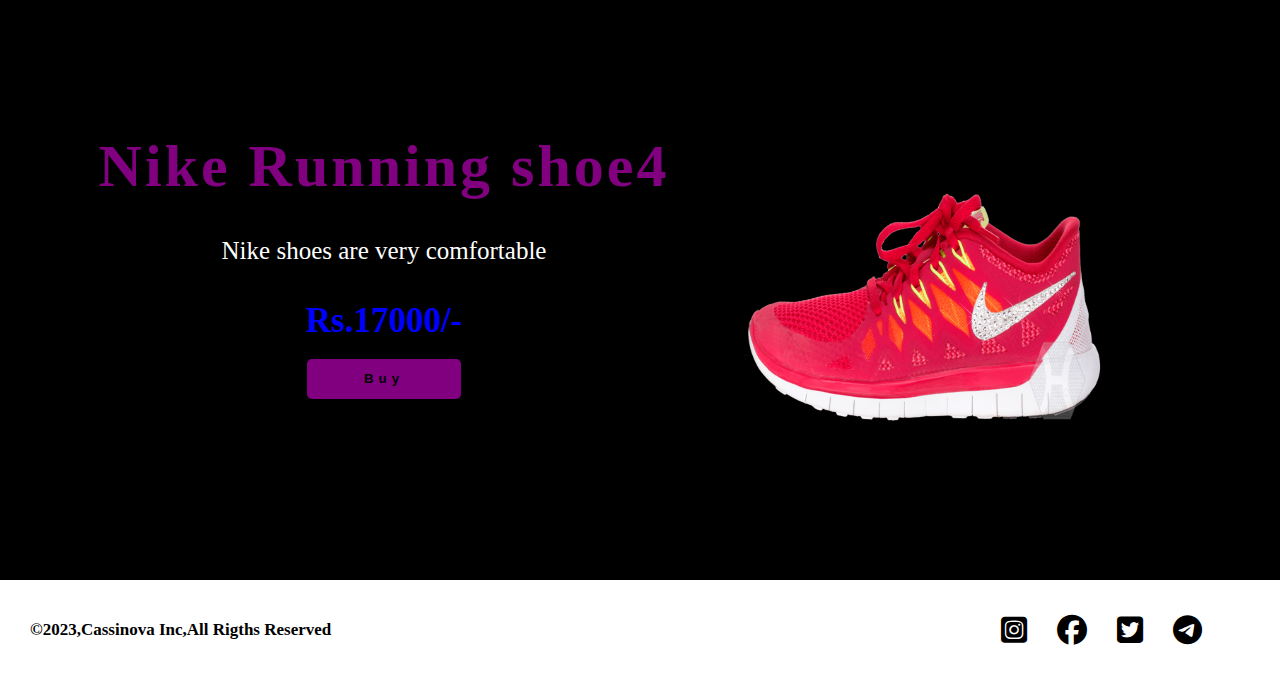
<file: running.html>
<!DOCTYPE html>
<html lang="en">
<head>
   
    <title>Running cata</title>
    <link rel="stylesheet" href="./running.css">
    <link rel="stylesheet" href="./home.css">
    <link rel="stylesheet" href="https://cdnjs.cloudflare.com/ajax/libs/font-awesome/6.4.0/css/all.min.css">
</head>
<body>
    <header> <video id="headervid" src="./asset/video/shoesvideo.mp4" autoplay muted loop></video>
        <div id="navbar">
            <img id="webpagelogo" src="./asset/logos/logo.png" alt="">
            <a href="./index.html"><h4>Home</h4></a>
            <a href="#leftshoesec"><h4>Running Category</h4></a>
            <h4>Cart</h4>
            <h4 id="login">Login</h4>
        </div>
        <h1 id="pagename">Running shoe</h1>
        <div id="search">
            <input type="text" id="searchid">
            <i class="fa-solid fa-magnifying-glass"></i>
        </div>
        <a href="#leftshoesec"><button id="godown">V</button></a>
    </header>
    <section id="Runningsec">
        <section id="leftshoesec">
            <img class="shoeimg" src="./asset/image/run1.png" alt="">
            <div id="spec">
                <h1 class="shoename">Nike Running shoe1</h1><br><br>
                <p class="shoepara"> Nike shoes are very comfortable</p><br><br>
                <h2 class="shoeprize">Rs.15000/-</h2><br>
                <input class="button" type="button" value="Buy">
            </div>
        </section>
        <section id="rightshoesec" class="jor">
            
            <div id="spec">
                <h1 class="shoename">Nike Running shoe2</h1><br><br>
                <p class="shoepara" id="rightpara"> Nike shoes are very comfortable</p><br><br>
                <h2 class="shoeprize">Rs.77000/-</h2><br>
                <input class="button" type="button" value="Buy">
            </div>
            <img class="shoeimg" src="./asset/image/run2.png" id="rightshoe1">
        </section>
        <section id="leftshoesec2" class="jor">
            <img class="shoeimg" src="./asset/image/run3.png" alt="">
            <div id="spec">
                <h1 class="shoename">Nike Running shoe3</h1><br><br>
                <p class="shoepara"> Nike shoes are very comfortable</p><br><br>
                <h2 class="shoeprize">Rs.20000/-</h2><br>
                <input class="button" type="button" value="Buy">
            </div>
        </section>
        <section id="rightshoesec2" class="jor">
            
            <div id="spec">
                <h1 class="shoename">Nike Running shoe4</h1><br><br>
                <p class="shoepara" id="rightpara"> Nike shoes are very comfortable</p><br><br>
                <h2 class="shoeprize">Rs.17000/-</h2><br>
                <input class="button" type="button" value="Buy">
            </div>
            <img class="shoeimg" src="./asset/image/run4.png" id="rightshoe1">
        </section>
    </section>
    <footer>
        <span id="copyrt">&copy;2023,Cassinova Inc,All Rigths Reserved</span>
        <i class="fa-brands fa-square-instagram"></i>
        <i class="fa-brands fa-facebook"></i>
        <i class="fa-brands fa-square-twitter"></i>
        <i class="fa-brands fa-telegram"></i>
    </footer>
</body>
</html>
</file>
<file: home.css>
*{
    padding: 0px;
    margin:0px;
}
html{
    scroll-behavior: smooth;
}
#header{
    width: 100vw;
    height: 100vh;
    overflow: hidden;
    position: absolute;
    top: 40px;
    display: flex;
    align-items: center;
    justify-content: center;
}
#headervid{
    width: 100%;
    filter: brightness(40%);
    position: absolute;
    bottom: -40px;
}
html{
    scroll-behavior: smooth;
}
a{
    text-decoration: none;
    color: white;
}
#navbar{
    background-color: rgba(0,0,0,0.632);
    width: 100%;
    height: 60px;
    position: absolute;
    top: 0px;
    display: flex;
    align-items: center;
    justify-content: center;
    column-gap: 80px;
    color: white;
}
#webpagelogo{
    width: 50px;
    margin-left:-50%;
}
#login{
    position: absolute;
    right: 80px;
}
h4{
    cursor: pointer;
    letter-spacing: 5px;
    font-size: 20px;
    font-weight: bold;
}
h4:hover{
    color: rgb(238,73,18);
}
#pagename{
    font-size: 50px;
    position: absolute;
    color: white;
    top: 35%;
    left: 40%;
    letter-spacing: 8px;
    animation: slide 2s ease-in;
}
#pagename:hover{
    font-size: 80px;
    color: red;
}
@keyframes slide {
    from{
        transform: translate(-700px);
        filter: opacity(0);
    }
    to{
        transform: translate(0px);
        filter: opacity(1);
    }
}
#search{
    width: 50%;
    height: 30px;
    position: absolute;
    z-index: 4;
    background-color: white;
    top: 55%;
    left: 25%;
    border-radius: 200px;
    display: flex;
    align-items: center;
    justify-content: space-evenly;
    box-shadow: 5px 5px 5px black;
    animation-name: slidedown 2s ease-in;
}
#searchid{
    width:90%;
    height: 100%;
    background-color: transparent;
    border: none;
    outline: none;
    font-size: 20px;
}
i{
    cursor: pointer;
}
@keyframes slidedown {
   from{
    transform: translate(0px,800%);
    filter: opacity(0);
   } 
   to{
    transform: translate(0px,0px);
    filter: opacity(1);
   }
}
#godown{
    width: 80px;
    height: 80px;
    color: white;
    position: absolute;
    bottom: -30px;
    top: 90%;
    left: 50%;
    font-size: 50px;
    background-color: transparent;
    border: none;
    font-family: 'Foldit',cursive;
    text-shadow: 2px 2px 2px black;
}
#godown:hover{
    animation: giggle 0.2s linear;
    cursor: pointer;
}
@keyframes giggle {
    0%,100%{
        transform: rotate(0deg) skew(0deg);
    }
    35%,75%{
        transform: rotate(-10deg) skewY(0deg) skewX(20deg);
    }
    55%,85%{
        transform: rotate(10deg) skewX(-20deg) skewY(0deg);
    }
}
#latestshoe{
    width: 100%;
    height: 100vh;
    background-color:gray;
    position: absolute;
    top: 100vh;
    display: flex;
    justify-content: space-evenly;
    align-items: center;
    transition: all 0.3s;
}
.shoerot{
    width: 360px;
    height: 360px;
    background-color:rgba(255, 192, 203, 0.359);
    box-shadow: 5px 5px 5px rgba(0, 0, 0, 0.352);
    display: flex;
    justify-content: center;
    align-items: center;
    position: relative;
    border-radius: 5px;
    transition: all 0.3s;
    cursor:pointer;
}
.LSshoe{
    width: 80%;
    filter: drop-shadow(5px 5px 5px rgba(0,0,0,0.59));
}
.shoerot:hover .LSshoe{
    transform: rotate(-65deg) translateX(-50px) translateY(-130px) scale(1.3);
}
.shoerot:hover{
    transform: scale(1.3)
}
.LSname{
    position: absolute;
    top: 20px;
    color: rgb(134,134,228);
    text-shadow: 2px 2px 2px rgba(17, 0, 255, 0.316);
    display: none;
    font-size: 21px;
}
.LSpara{
    position: absolute;
    top: 90px;
    width: 110px;
    right: 30px;
    text-align: center;
    font-size: 20px;
    display: none;
}
#Lshead,#catahead{
   position: absolute;
   top: 30px;
   color: white;
   font-size: 40px;
   letter-spacing: 10px;
   word-spacing: 30px;
   text-shadow: 5px 5px 5px black;
}
.shoerot:hover .LSname,.shoerot:hover .LSpara,.shoerot:hover .money,.shoerot:hover .Lsbut{
    display: block;
}
.money{
    position:absolute;
    text-align: center;
    left: 60%;
    top: 200px;
    display: none;
}
.Lsbut{
    position: absolute;
    bottom: 50px;
    left: 60%;
    width: 80px;
    height: 40px;
    background-color: pink;
    border-radius: 5px;
    display: none;
}
.Lsbut:hover{
    background-color: black;
    color: white;
}
#Lshead:hover{
    font-size: 70px;
    color: red;
}
#Categorysec{
    width: 100%;
    height: 100vh;
    top: 200vh;
    background-color: skyblue;
    position: absolute;
    display: flex;
    flex-wrap: wrap;
    justify-content: space-evenly;
    align-items: center;
    column-gap: 30px;
    
}
.catasec{
    width: 250px;
    height: 250px;
    background-color: black;
    border-radius: 5px;
    box-shadow: 5px 5px 5px black;
    background-size: 160%,100%;
    background-position: center;
    background-repeat: no-repeat;
    transition: transform 0.2s;
    color: white;
    display: flex;
    justify-content: center;
    align-items: center;
    font-weight: bold;
    text-shadow: 2px 2px 2px black;
    cursor: pointer;
    margin-top: 30px;
}
#Lifestyle{
    background-image: url(./asset/image/lifestyleNike.jpeg);
}
#Jordan{
    background-image: url(./asset/image/jordanNike.jpg);
}
#Running{
    background-image: url(./asset/image/runningNike.jpg);
}
#Basketball{
    background-image: url(./asset/image/basketballNike.jpg);
}
#Football{
    background-image: url(./asset/image/footballNike.jpg);
}
#TraningGym{
    background-image: url(./asset/image/gymNike.jpg);
}
#Skateboarding{
    background-image: url(./asset/image/SkeatingNike.jpg);
}
#Golf{
    background-image: url(./asset/image/golfNike.jpg);
}
#Tennins{
    background-image: url(./asset/image/tennisNike.jpg);
}
#Walking{
    background-image: url(./asset/image/walkingNike.jpg);
}
footer{
    width:100%;
    height:100px;
    position:absolute;
    top:300vh;
    background-color: white;
    display: flex;
    align-items: center;
}
.fa-brands{
    position: relative;
    left:50vw;
    font-size: 30px;
    padding-left: 30px;
}
#copyrt{
    font-size: 17px;
    font-weight: bold;
    padding-left: 30px;
}
</file>
<file: basketballshoes.css>
*{
    padding: 0px;
    margin: 0px;
}
#Basketballsec{
    width: 100%;
    height: 430vh;
}
#leftshoesec,#rightshoesec,#leftshoesec2,#rightshoesec2{
    background-color: silver;
    width: 100%;
    height: 90vh;
    position: absolute;
    display: flex;
    top: 100vh;
    flex-direction: row;
    align-items: center;
    justify-content: space-evenly;
}
.shoeimg{
    transition: all 0.2s;
    width: 40%;
    transform: rotateY(130deg) rotate(-45deg);
    filter: drop-shadow(5px 5px 5px black);
    animation: movetheshoeleft 10s infinite linear;
}
.shoeimg:hover{
    animation: none;
    transform: rotateY(130deg) rotate(-45deg) scale(1.2);
}
@keyframes  movetheshoeleft  {
    
    0%,100%{
       transform: translate(0px,0px) rotateY(150deg) rotate(-15deg);
    }
    25%,75%{
        transform: translate(50px,50px) rotateY(150deg) rotate(-45deg);
    }
}
#spec{
    display: flex;
    width: 100%;
    height: 100%;
    flex-direction: column;
    align-items: center;
    justify-content: center;
}
.shoename{
    color: purple;
    font-size: 60px;
    letter-spacing: 3px;
    text-shadow: 2px 2px 2xp black;
}
.shoepara{
    font-size: 25px;
}
.shoeprize{
    font-size: 35px;
    color: blue;
}
img{
    z-index: 3;
}
.button{
    width: 20%;
    height: 40px;
    border-radius: 5px;
    font-weight: bold;
    letter-spacing: 5px;
    border: none;
    background-color: purple;
}
.button:hover{
    background-color: white;
    animation: giggle 0.2s liner;
}
#rightshoesec{
    top: 180vh;
}
#rightpara{
    color: white;
}
#rightshoe1{
    transform: rotate(0deg) rotateY(-45deg);
    animation: movetheshoeright 10s infinite linear;
    position: relative;
    right: 100px;
    bottom: 20px;
    transition: all 2s;
}
#rightshoe1:hover{
    animation:none;
    transform: rotateY(0deg) rotate(-45deg) scale(1.2);
}
@keyframes movetheshoeright {
    0%,100%{
        transform: translate(0px,0px) rotateY(0deg) rotate(-15deg);
    }
    25%,75%{
        transform: translate(50px,50px) rotateY(0deg) rotate(-45deg);
    }
}
#leftshoesec2{
    top: 260vh;
}
#rightshoesec2{
    top: 340vh;
    background-color: black;
}
.jor{
    background-color: black;
}
#rightshoesec{
    background-color: black;
}
footer{
    margin-top: 120vh;
}
</file>
<file: Jordan.css>
*{
    padding: 0px;
    margin: 0px;
}
#Jordansec{
    width: 100%;
    height: 430vh;
}
#leftshoesec,#rightshoesec,#leftshoesec2,#rightshoesec2{
    background-color: silver;
    width: 100%;
    height: 90vh;
    position: absolute;
    display: flex;
    top: 100vh;
    flex-direction: row;
    align-items: center;
    justify-content: space-evenly;
}
.shoeimg{
    transition: all 0.2s;
    width: 40%;
    transform: rotateY(130deg) rotate(-45deg);
    filter: drop-shadow(5px 5px 5px black);
    animation: movetheshoeleft 10s infinite linear;
}
.shoeimg:hover{
    animation: none;
    transform: rotateY(130deg) rotate(-45deg) scale(1.2);
}
@keyframes  movetheshoeleft  {
    
    0%,100%{
       transform: translate(0px,0px) rotateY(150deg) rotate(-15deg);
    }
    25%,75%{
        transform: translate(50px,50px) rotateY(150deg) rotate(-45deg);
    }
}
#spec{
    display: flex;
    width: 100%;
    height: 100%;
    flex-direction: column;
    align-items: center;
    justify-content: center;
}
.shoename{
    color: purple;
    font-size: 60px;
    letter-spacing: 3px;
    text-shadow: 2px 2px 2xp black;
}
.shoepara{
    font-size: 25px;
}
.shoeprize{
    font-size: 35px;
    color: blue;
}
img{
    z-index: 3;
}
.button{
    width: 20%;
    height: 40px;
    border-radius: 5px;
    font-weight: bold;
    letter-spacing: 5px;
    border: none;
    background-color: purple;
}
.button:hover{
    background-color: white;
    animation: giggle 0.2s liner;
}
#rightshoesec{
    top: 180vh;
}
#rightpara{
    color: white;
}
#rightshoe1{
    transform: rotate(0deg) rotateY(-45deg);
    animation: movetheshoeright 10s infinite linear;
    position: relative;
    right: 100px;
    bottom: 20px;
    transition: all 2s;
}
#rightshoe1:hover{
    animation:none;
    transform: rotateY(0deg) rotate(-45deg) scale(1.2);
}
@keyframes movetheshoeright {
    0%,100%{
        transform: translate(0px,0px) rotateY(0deg) rotate(-15deg);
    }
    25%,75%{
        transform: translate(50px,50px) rotateY(0deg) rotate(-45deg);
    }
}
#leftshoesec2{
    top: 260vh;
}
#rightshoesec2{
    top: 340vh;
    background-color: black;
}
.jor{
    background-color: black;
}
#rightshoesec{
    background-color: black;
}
footer{
    margin-top: 120vh;
}
</file>
<file: lifestyle.css>
*{
    padding: 0px;
    margin: 0px;
}
#Lifestylesec{
    width: 100%;
    height: 430vh;
}
#leftshoesec,#rightshoesec,#leftshoesec2,#rightshoesec2{
    background-color: silver;
    width: 100%;
    height: 90vh;
    position: absolute;
    display: flex;
    top: 100vh;
    flex-direction: row;
    align-items: center;
    justify-content: space-evenly;
}
.shoeimg{
    transition: all 0.2s;
    width: 40%;
    transform: rotateY(130deg) rotate(-45deg);
    filter: drop-shadow(5px 5px 5px black);
    animation: movetheshoeleft 10s infinite linear;
}
.shoeimg:hover{
    animation: none;
    transform: rotateY(130deg) rotate(-45deg) scale(1.2);
}
@keyframes  movetheshoeleft  {
    
    0%,100%{
       transform: translate(0px,0px) rotateY(150deg) rotate(-15deg);
    }
    25%,75%{
        transform: translate(50px,50px) rotateY(150deg) rotate(-45deg);
    }
}
#spec{
    display: flex;
    width: 100%;
    height: 100%;
    flex-direction: column;
    align-items: center;
    justify-content: center;
}
.shoename{
    color: purple;
    font-size: 60px;
    letter-spacing: 3px;
    text-shadow: 2px 2px 2xp black;
}
.shoepara{
    font-size: 25px;
}
.shoeprize{
    font-size: 35px;
    color: blue;
}
img{
    z-index: 3;
}
.button{
    width: 20%;
    height: 40px;
    border-radius: 5px;
    font-weight: bold;
    letter-spacing: 5px;
    border: none;
    background-color: purple;
}
.button:hover{
    background-color: white;
    animation: giggle 0.2s liner;
}
#rightshoesec{
    top: 180vh;
}
#rightpara{
    color: white;
}
#rightshoe1{
    transform: rotate(0deg) rotateY(-45deg);
    animation: movetheshoeright 10s infinite linear;
    position: relative;
    right: 100px;
    bottom: 20px;
    transition: all 2s;
}
#rightshoe1:hover{
    animation:none;
    transform: rotateY(0deg) rotate(-45deg) scale(1.2);
}
@keyframes movetheshoeright {
    0%,100%{
        transform: translate(0px,0px) rotateY(0deg) rotate(-15deg);
    }
    25%,75%{
        transform: translate(50px,50px) rotateY(0deg) rotate(-45deg);
    }
}
#leftshoesec2{
    top: 260vh;
}
#rightshoesec2{
    top: 340vh;
    background-color: black;
}
.jor{
    background-color: black;
}
#rightshoesec{
    background-color: black;
}
footer{
    margin-top: 120vh;
}
</file>
<file: running.css>
*{
    padding: 0px;
    margin: 0px;
}
#Runningsec{
    width: 100%;
    height: 430vh;
}
#leftshoesec,#rightshoesec,#leftshoesec2,#rightshoesec2{
    background-color: silver;
    width: 100%;
    height: 90vh;
    position: absolute;
    display: flex;
    top: 100vh;
    flex-direction: row;
    align-items: center;
    justify-content: space-evenly;
}
.shoeimg{
    transition: all 0.2s;
    width: 40%;
    transform: rotateY(130deg) rotate(-45deg);
    filter: drop-shadow(5px 5px 5px black);
    animation: movetheshoeleft 10s infinite linear;
}
.shoeimg:hover{
    animation: none;
    transform: rotateY(130deg) rotate(-45deg) scale(1.2);
}
@keyframes  movetheshoeleft  {
    
    0%,100%{
       transform: translate(0px,0px) rotateY(150deg) rotate(-15deg);
    }
    25%,75%{
        transform: translate(50px,50px) rotateY(150deg) rotate(-45deg);
    }
}
#spec{
    display: flex;
    width: 100%;
    height: 100%;
    flex-direction: column;
    align-items: center;
    justify-content: center;
}
.shoename{
    color: purple;
    font-size: 60px;
    letter-spacing: 3px;
    text-shadow: 2px 2px 2xp black;
}
.shoepara{
    font-size: 25px;
}
.shoeprize{
    font-size: 35px;
    color: blue;
}
img{
    z-index: 3;
}
.button{
    width: 20%;
    height: 40px;
    border-radius: 5px;
    font-weight: bold;
    letter-spacing: 5px;
    border: none;
    background-color: purple;
}
.button:hover{
    background-color: white;
    animation: giggle 0.2s liner;
}
#rightshoesec{
    top: 180vh;
}
#rightpara{
    color: white;
}
#rightshoe1{
    transform: rotate(0deg) rotateY(-45deg);
    animation: movetheshoeright 10s infinite linear;
    position: relative;
    right: 100px;
    bottom: 20px;
    transition: all 2s;
}
#rightshoe1:hover{
    animation:none;
    transform: rotateY(0deg) rotate(-45deg) scale(1.2);
}
@keyframes movetheshoeright {
    0%,100%{
        transform: translate(0px,0px) rotateY(0deg) rotate(-15deg);
    }
    25%,75%{
        transform: translate(50px,50px) rotateY(0deg) rotate(-45deg);
    }
}
#leftshoesec2{
    top: 260vh;
}
#rightshoesec2{
    top: 340vh;
    background-color: black;
}
.jor{
    background-color: black;
}
#rightshoesec{
    background-color: black;
}
footer{
    margin-top: 120vh;
}
</file>
